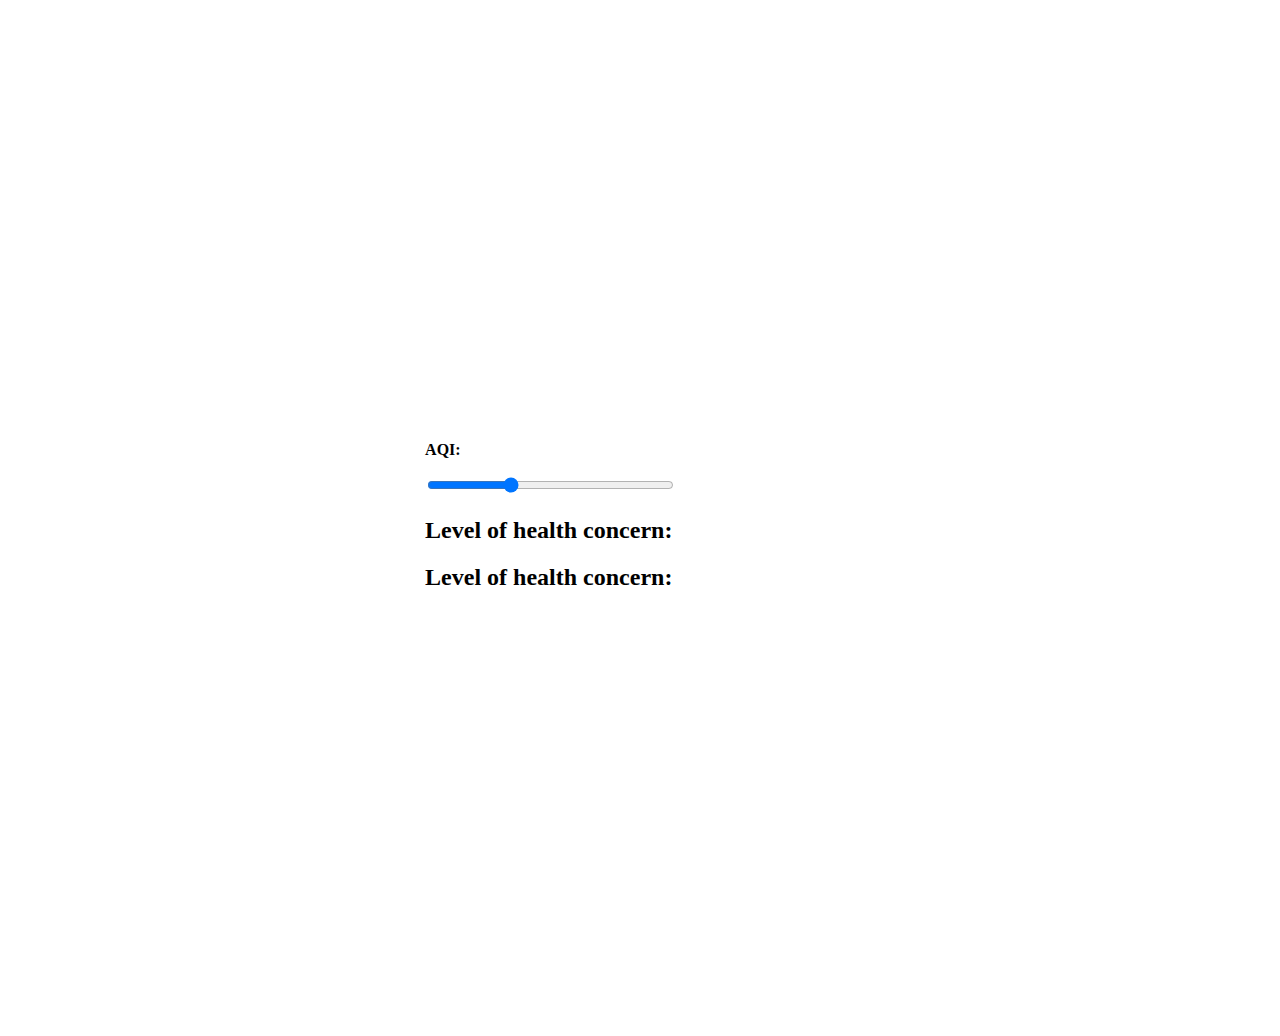
<file: index.html>
<!DOCTYPE html>
<html lang="en">
<head>
    <meta charset="UTF-8">
    <meta http-equiv="X-UA-Compatible" content="IE=edge">
    <meta name="viewport" content="width=device-width, initial-scale=1.0">
    <link rel="stylesheet" href="assets/css/style.css">
    <title>Air-Quality</title>
</head>
<body>

    <header>

        <form action="">

        <p id="label">AQI: </p>

        <input type="range" min="1" max="150" value="50" id="airQuality" onchange="checkAirQuality()">

        <h2 id="concern"> Level of health concern: </h2>
        <h2 id="effect"> Level of health concern: </h2>
       </form>

    </header>
    
</body>

<script src="assets/js/main.js"></script>
</html>
</file>
<file: assets/css/style.css>
header {
    display: inline-block;
    text-align: center;
    font-size: 1em;
    font-weight: bold;
    padding: 33%;
}

p {
    text-align: left;
    font-size: 0,5em;
}

input {
    width: 100%;
}
</file>
